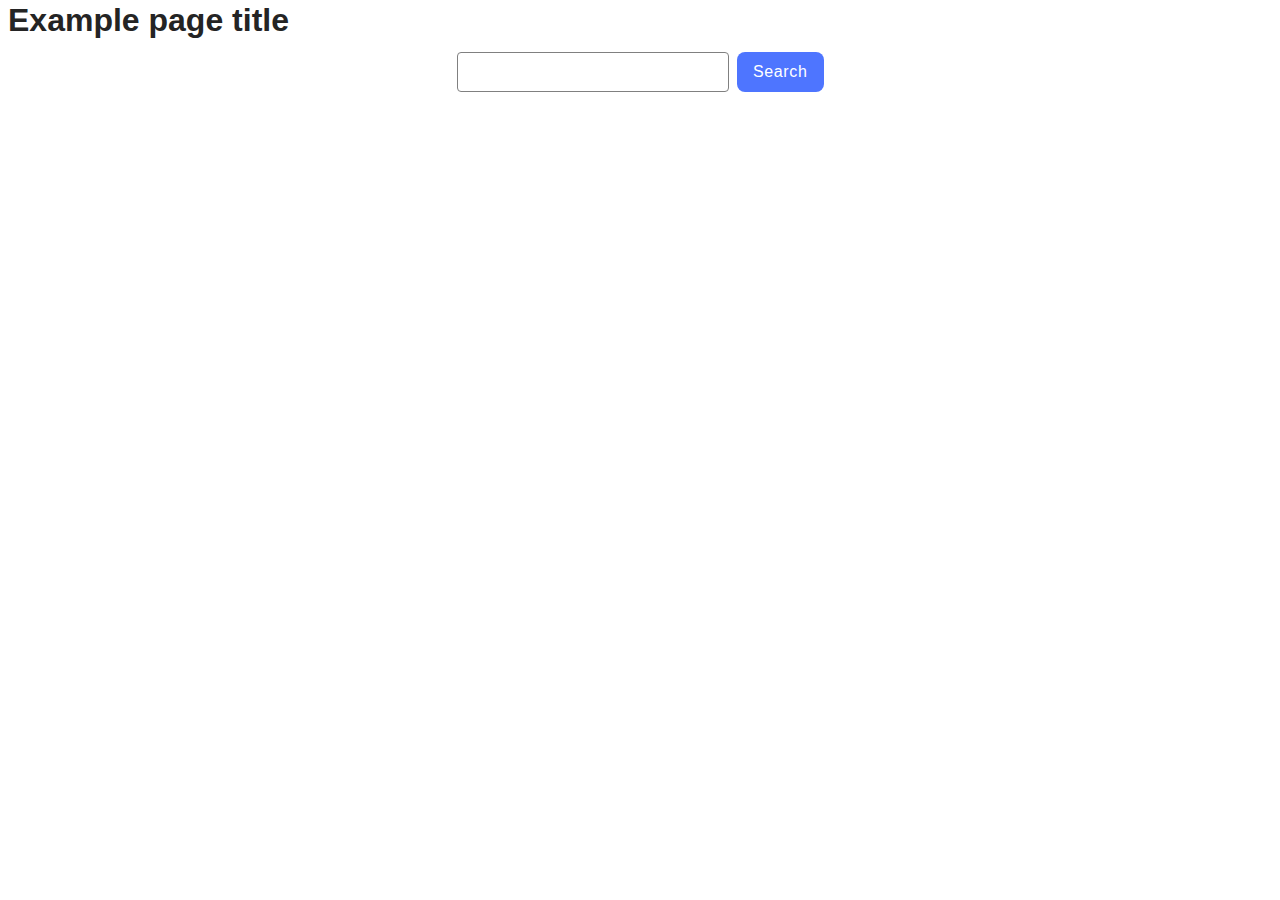
<file: src/index.html>
<!DOCTYPE html>
<html lang="en">
  <head>
    <meta charset="UTF-8" />
    <link rel="icon" type="image/svg+xml" href="/favicon.svg" />
    <meta name="viewport" content="width=device-width, initial-scale=1.0" />
    <title>Vanilla App Template</title>
    <link rel="stylesheet" href="./css/styles.css" />
  </head>
  <body>
    <section>
      <h1>Example page title</h1>

      <form class="js-form form">
        <input class="form-inp" type="text" name="textValue" />
        <button type="submit" class="js-search-btn search-btn">Search</button>
      </form>

      <ul class="photos-list"></ul>
      <div class="wrap-btn">
        <span class="loader js-loader hidden">Load&nbsp;ng</span>
        <button class="js-btn-more search-btn-more hidden" type="button">
          Load more
        </button>
      </div>
    </section>

    <script type="module" src="./main.js"></script>
  </body>
</html>
</file>
<file: src/css/styles.css>
/**
  |============================
  | include css partials with
  | default @import url()
  |============================
*/
@import url('./reset.css');

* {
  box-sizing: border-box;
}

:root {
  font-family: Inter, Avenir, Helvetica, Arial, sans-serif;
  font-size: 16px;
  line-height: 24px;
  font-weight: 400;

  color: #242424;
  background-color: rgba(255, 255, 255, 0.87);

  font-synthesis: none;
  text-rendering: optimizeLegibility;
  -webkit-font-smoothing: antialiased;
  -moz-osx-font-smoothing: grayscale;
  -webkit-text-size-adjust: 100%;
}

h1 {
  margin-bottom: 20px;
}

.form {
  text-align: center;
  margin-bottom: 32px;
}

.form-inp {
  width: 272px;
  height: 40px;
  padding-left: 16px;
  font-family: 'Montserrat', sans-serif;
  font-weight: 400;
  font-size: 16px;
  line-height: 1.5;
  letter-spacing: 0.04em;
  color: #808080;
  border: 1px solid #808080;
  border-radius: 4px;
  outline: transparent;
}

.form-inp:hover {
  border-color: #000;
}

.form-inp:focus {
  border-color: #4e75ff;
}

.search-btn,
.search-btn-more {
  padding: 8px 16px;
  margin-left: 4px;
  font-family: 'Montserrat', sans-serif;
  font-weight: 500;
  font-size: 16px;
  line-height: 1.5;
  letter-spacing: 0.04em;
  color: #fff;
  border-radius: 8px;
  padding: 8px 16px;
  background: #4e75ff;
  border: none;
}

.search-btn:hover,
.search-btn-more:hover,
.search-btn:focus,
.search-btn-more:focus {
  background-color: #6c8cff;
}

.photos-list {
  display: flex;
  flex-wrap: wrap;
  gap: 24px;

  margin-bottom: 32px;
}

.gallery {
  min-height: 200px;
  display: flex;
  flex-basis: calc((100% - 2 * 24px) / 3);

  border: 1px solid #808080;
  background: #fff;
}

.gallery-wrap {
  display: flex;
  justify-content: space-around;
  margin-top: 4px;
}

.gallery-link {
  display: flex;
  flex-direction: column;
  justify-content: space-between;
}

.span {
  display: inline-flex;
  flex-direction: column;
  align-items: center;
  justify-content: center;
  font-family: 'Montserrat', sans-serif;
  font-weight: 600;
  font-size: 12px;
  line-height: 1.33333;
  letter-spacing: 0.04em;
  color: #2e2f42;
}

.span .value {
  font-weight: 400;
  line-height: 2;
}

.wrap-btn {
  position: relative;
}

.search-btn-more {
  position: absolute;
  margin-left: 0;
  left: 50%;
  transform: translateX(-50%);
  /* display: block; */
  /* margin: 0 auto; */
}

.loader {
  top: 20px;
  left: 50%;
  transform: translateX(-50%);
  color: #fb600d;
  position: absolute;
  display: inline-block;
  margin-top: 10px;
  font-family: Arial, Helvetica, sans-serif;
  font-size: 48px;
  letter-spacing: 4px;
  box-sizing: border-box;
}
.loader::before {
  content: '';
  position: absolute;
  right: 70px;
  bottom: -4px;
  height: 28px;
  width: 5.15px;
  background: currentColor;
  box-sizing: border-box;
  animation: animloader1 1s linear infinite alternate;
}
.loader::after {
  content: '';
  width: 10px;
  height: 10px;
  position: absolute;
  left: 125px;
  top: -14px;
  border-radius: 50%;
  background: red;
  box-sizing: border-box;
  animation: animloader 1s linear infinite alternate;
}

@keyframes animloader {
  0% {
    transform: translate(0px, 0px) scaleX(1);
  }
  14% {
    transform: translate(-12px, -16px) scaleX(1.05);
  }
  28% {
    transform: translate(-27px, -28px) scaleX(1.07);
  }
  42% {
    transform: translate(-46px, -35px) scaleX(1.1);
  }
  57% {
    transform: translate(-70px, -37px) scaleX(1.1);
  }
  71% {
    transform: translate(-94px, -32px) scaleX(1.07);
  }
  85% {
    transform: translate(-111px, -22px) scaleX(1.05);
  }
  100% {
    transform: translate(-125px, -9px) scaleX(1);
  }
}

@keyframes animloader1 {
  0% {
    box-shadow: 0 -6px, -122.9px -8px;
  }
  25%,
  75% {
    box-shadow: 0 0px, -122.9px -8px;
  }
  100% {
    box-shadow: 0 0px, -122.9px -16px;
  }
}

.hidden {
  display: none;
}

.iziToast-capsule > .iziToast > .iziToast-close {
  background-image: url(../img/bi_x-lg.png);
  background-size: 16px 16px;
}
</file>
